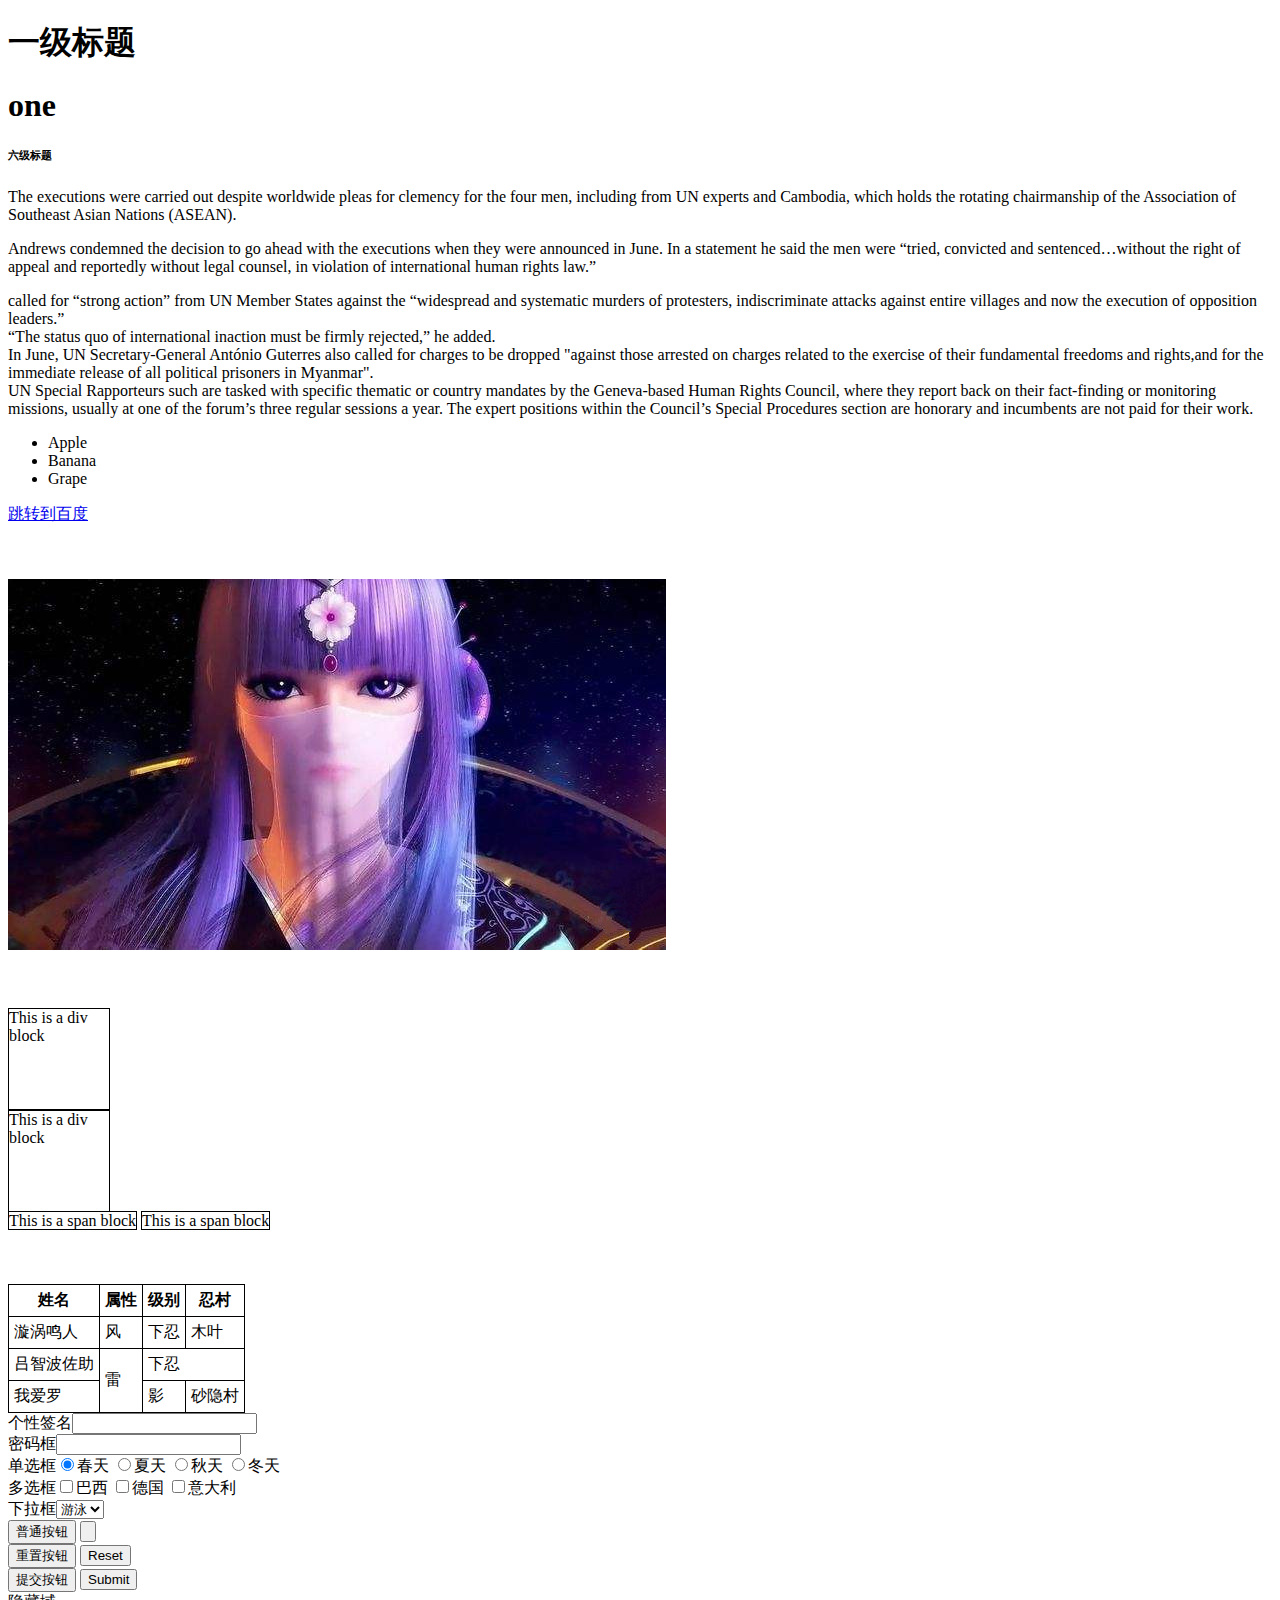
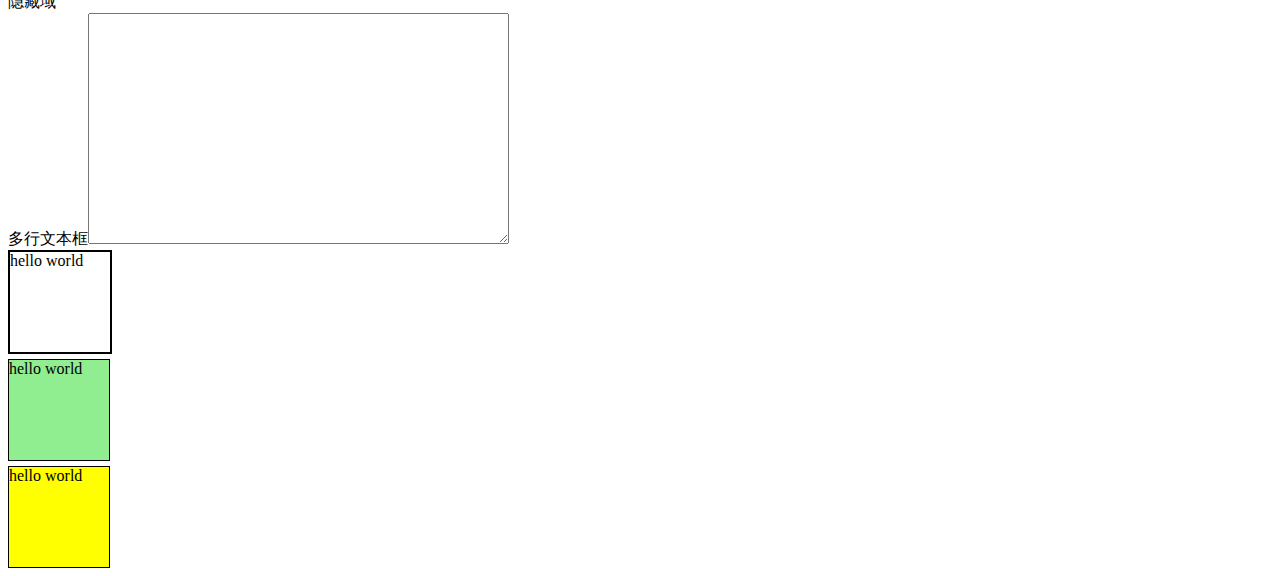
<file: src/pers/ken/javase/html/HTMLTest.html>
<!DOCTYPE html>
<html lang="en">
<head>
    <meta charset="UTF-8">
    <title>HTML入门</title>
    <style type="text/css">
        table, th, td {
            border-collapse: collapse;
            border: 1px solid black;
            padding: 5px;
        }</style>
    <style type="text/css">
        .one {
            border: 1px solid black;
            width: 100px;
            height: 100px;
            background-color: lightgreen;
            margin-top: 5px;
        }</style>
    <link rel="stylesheet" type="text/css" href="css/example.css">
</head>
<body>

<!--标题标签:h
标签不区分大小写，但是一般使用小写-->
<h1>一级标题</h1>
<H1>one</H1>
<h6>六级标题</h6>

<!--段落标签:p-->
<p>The executions were carried out despite worldwide pleas for clemency for the four men, including from UN experts and
    Cambodia, which holds the rotating chairmanship of the Association of Southeast Asian Nations (ASEAN).</p>

<p>Andrews condemned the decision to go ahead with the executions when they were announced in June. In a statement he
    said the men were “tried, convicted and sentenced…without the right of appeal and reportedly without legal counsel,
    in violation of international human rights law.”</p>
<p> called for “strong action” from UN Member States against the “widespread and systematic murders of protesters,
    indiscriminate attacks against entire villages and now the execution of opposition leaders.”<br>

    <!--换行标签:br-->
    “The status quo of international inaction must be firmly rejected,” he added.<br>

    In June, UN Secretary-General António Guterres also called for charges to be dropped "against those arrested on
    charges related to the exercise of their fundamental freedoms and rights,and for the immediate release of all
    political prisoners in Myanmar".<br>

    UN Special Rapporteurs such are tasked with specific thematic or country mandates by the Geneva-based Human Rights
    Council, where they report back on their fact-finding or monitoring missions, usually at one of the forum’s three
    regular sessions a year. The expert positions within the Council’s Special Procedures section are honorary and
    incumbents are not paid for their work.</p>

<!--无序列表标签:ul/li-->
<ul>
    <li>Apple</li>
    <li>Banana</li>
    <li>Grape</li>
</ul>

<!--超链接标签：a
    href:要跳转到资源的路径
        本项目的资源：相对路径（绝对路径）
        其他服务器的资源：完整的url
    target:新页面的打开方式
        _self:新页面在当前页面打开
        _blank:新页面打开一个新的标签页-->
<a href="https://www.baidu.com" target="_blank">跳转到百度</a>
<br><br><br><br>

<!--图片标签
    src:用于指定要显示图片的路径（项目的图片一般放在一个img文件夹中）
    width:图片的宽度
    height:图片的高度-->
<img src="img/001.jpg" alt="少司命">
<br><br><br><br>

<!--块标签
    div:前后有换行的块
    span:前后没有换行的块-->
<div style="border: 1px solid black;width:100px;height:100px">This is a div block</div>
<div style="border: 1px solid black;width:100px;height:100px">This is a div block</div>
<span style="border: 1px solid black;width:100px;height:100px">This is a span block</span>
<span style="border: 1px solid black;width:100px;height:100px">This is a span block</span>
<br><br><br><br>

<!--html实体
    部分被赋予特定含义的符号的转义-->

<!--路径
    物理路径:以磁盘开头
    相对路径：以当前位置为基准
    绝对路径：以/正斜线开头，根目录作为起始点-->

<!--表格标签：table
    tr:行
    th:表头
    td:单元格
    colspan:横向合并单元格，列合并
    rowspan:纵向合并单元格，行合并
    -->
<table>
    <tr>
        <th>姓名</th>
        <th>属性</th>
        <th>级别</th>
        <th>忍村</th>
    </tr>
    <tr>
        <td>漩涡鸣人</td>
        <td>风</td>
        <td>下忍</td>
        <td>木叶</td>
    </tr>
    <tr>
        <td>吕智波佐助</td>
        <td rowspan="2">雷</td>
        <td colspan="2">下忍</td>
    </tr>
    <tr>
        <td>我爱罗</td>
        <td>影</td>
        <td>砂隐村</td>
    </tr>
</table>


<!--表单标签
    action:接受表单数据的服务器地址
    method:请求方式：一共有八种：get,post,put,delete,head,connect,option,trace，但是此属性只有两种:get,post
        表单属性:name、value
    表单项
        单行文本框<input type="text" name="signal">
        密码框<input type="password" name="secret">
        单选框<input type="radio" name="season" value="spring" checked="checked"(默认选项)>春天
        多选框<input type="checkbox" name="team" value="Brazil">巴西
        下拉框<select name="interesting">
            <option value="swimming">游泳</option>
        按钮：三类：button、reset、submit
            <button type="button">普通按钮</button>
            <input type="button"><br>
        隐藏域<input type="hidden" name="userId" value="2333">
        多行文本框<textarea name="desc" rows="15" cols="50"></textarea>
        -->
<form action="https://www.baidu.com" method="post">
    个性签名<input type="text" name="signal"><br>
    密码框<input type="password" name="secret"><br>
    单选框<input type="radio" name="season" value="spring" checked="checked">春天
    <input type="radio" name="season" value="spring">夏天
    <input type="radio" name="season" value="spring">秋天
    <input type="radio" name="season" value="spring">冬天<br>
    多选框<input type="checkbox" name="team" value="Brazil">巴西
    <input type="checkbox" name="team" value="German">德国
    <input type="checkbox" name="team" value="Italian">意大利<br>
    下拉框<select name="interesting">
    <option value="swimming">游泳</option>
    <option value="running">跑步</option>
    <option value="shooting">射击</option>
</select><br>
    <button type="button">普通按钮</button>
    <input type="button"><br>
    <button type="reset">重置按钮</button>
    <input type="reset"><br>
    <button type="submit">提交按钮</button>
    <input type="submit"><br>
    隐藏域<input type="hidden" name="userId" value="2333"><br>
    多行文本框<textarea name="desc" rows="15" cols="50"></textarea>
</form>

<!--css
    行内样式：写在行内
    内部样式：写在head中：仅仅对当前页面有效:与class配合使用
    <style type="text/css">
        .one {
            border: 1px solid black;
            width: 100px;
            height: 100px;
            background-color: lightgreen;
            margin-top: 5px;
        }
    </style>
    外部样式:
    首先在css文件夹中声明stylesheet类
    其次在目标html文件中引入外部样式：在head中
    <link rel="stylesheet" type="text/css" href="css/example.css">

    选择器
    标签选择器:---标签名
    id选择器:----#id（唯一）
    类选择器:-----.类名
    -->
<div style="border: 2px solid black;width:100px;height:100px">hello world</div>
<div class="one">hello world</div>
<div class="two">hello world</div>
</body>
</html>
</file>
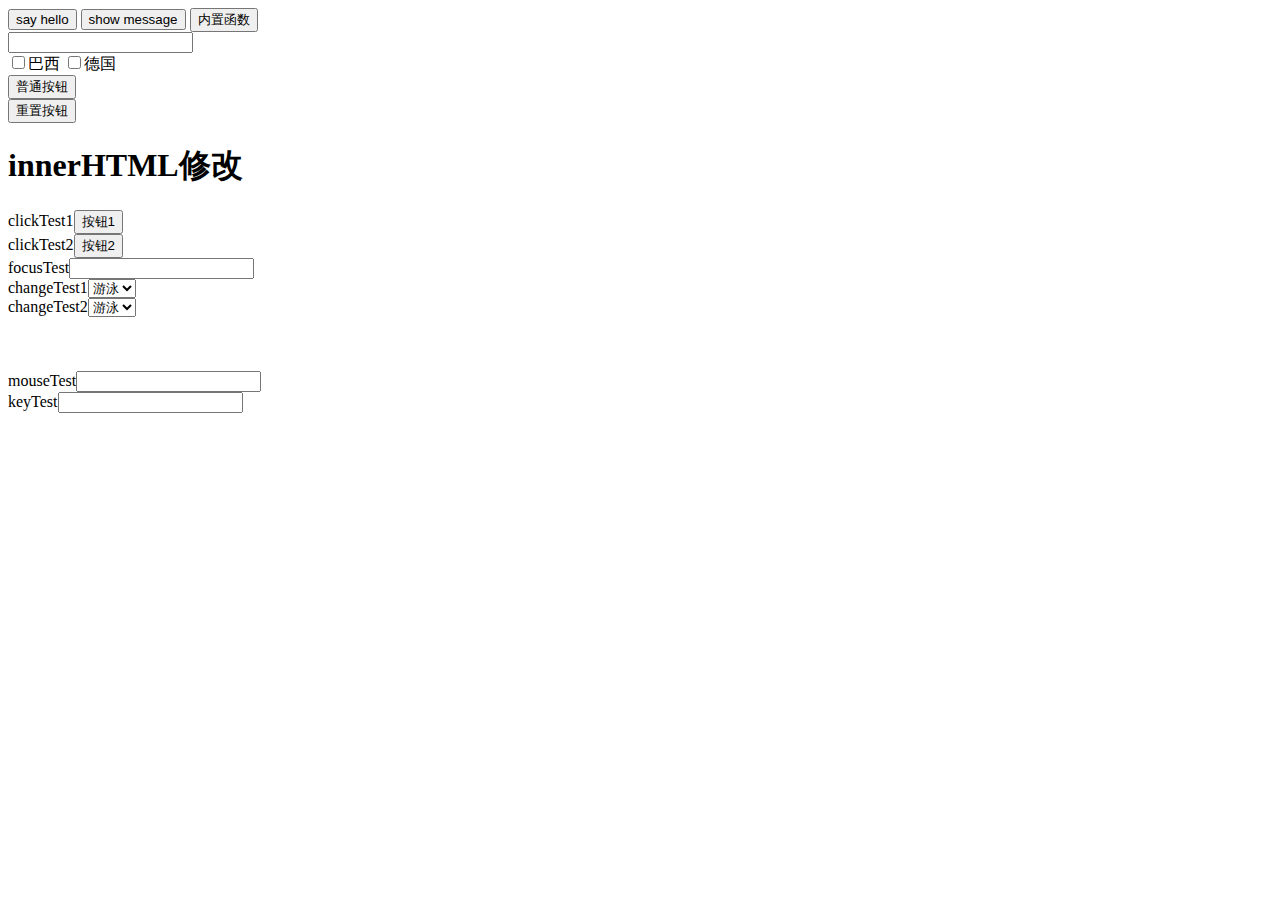
<file: src/pers/ken/javase/jsLearning/JS.html>
<!DOCTYPE html>
<html lang="en">
<head>
    <meta charset="UTF-8">
    <title>JS入门</title>
    <script src="js/outer.js"></script>
</head>
<body>
<button type="button" id="button">say hello</button>
<button type="button" id="showMessage">show message</button>
<button type="button" id="delete">内置函数</button>


<!--内部引用script-->
<script type="text/javascript">
    let but = document.getElementById("button");
    but.onclick = function () {
        alert("hello")
    }</script>


<!--外部引用script
    首先：将代码写入外部的js类
    其次：一个script标签引入外部js文件(建议在head中引入)
    最后：在另一个script标签中引用方法-->
<script>
    let show = document.getElementById("showMessage")
    show.onclick = function () {
        showMessage()
    }</script>

<!--声明和使用变量-->
<!--
基本数据类型
数值型：number:不区分整数小数
字符串：string：不区分字符字符串，单引号双引号一个意思
布尔型：boolean
    true：非零的数值、非空字符串、非空对象
    false:零、空字符串、null、undefined

引用数据类型：
    new的对象
    用[]声明的数组
    用{}声明的数组

变量
    关键字：var、let（变量）、const（常量）
    默认是undefined，
-->


<!--函数
内置函数
//弹出警告框：alert
//弹出确认框：confirm，让用户确认或取消
//在控制台打印日志：console.log
-->
<script>
    let d = document.getElementById("delete")
    d.onclick = function () {
        let b = confirm("确认要删除嘛")
        alert(b)
        console.log("i am log")
    }</script>

<!--声明函数
    特点：1没有返回值
         2没有参数-->
<script>
    //一、普通函数
    function showMessage2(message) {
        console.log(message)
    }

    //二、匿名函数
    var sum = function (a, b) {
        console.log("求" + a + "和" + b + "的和")
        return a + b
    }
</script>

<!--调用函数:函数名调用-->
<script>
    showMessage2("hello,world")
    //JS声明和调用时的参数个数可以不一致，没有方法重载的概念，后声明的方法会覆盖先声明的方法
    var sum1 = sum(1, 2, 3);
    console.log(sum1)
</script>


<!--JS的对象-->
<script>
    //对象的创建
    //对象里面的属性加不加双引号似乎都可以
    var obj1 = new Object();
    obj1.name = "ken"
    obj1.age = 14

    var obj2 = {
        name: "tom",
        age: 27,
        showInfo: function (message) {
            console.log(message)
        }
    }
    //括号外依然可以添加属性
    obj2.password = "123456"
    console.log(obj2)
    obj2.showInfo("hello,js")
</script>


<!--this关键字-->
<script>
    //在函数外面使用，this指向window窗口
    this.showMessage2("hello,this")
    name = "tom"

    function showName2() {
        console.log(this.name)
    }

    //在函数里面使用，this指向调用函数的对象
    var obj2 = {
        name: "ken",
        "showName": function () {
            console.log(this.name)
        }
    }
    showName2()
    obj2.showName()
</script>


<!--数组：长度类型都是不固定的-->
<script>
    //创建数组
    //new创建
    var arr1 = new Array()
    arr1.push(1)
    arr1.push("dog")
    //利用[]创建
    var arr2 = [2, "cat"]
    arr2[2] = "tiger"

    //数组的遍历
    //let可以省略
    for (let i = 0; i < arr2.length; i++) {
        console.log(arr2[i])
    }

    //数组的反序
    arr1.reverse()
    console.log(arr1)

    //数组的拼接
    const s = arr1.join(",");
    console.log(s)

    //字符串的拆分
    console.log(s.split(","))

    //弹出数组的最后一个元素
    console.log(arr1.pop())
    console.log(arr1)
</script>


<!--JSON-->
<script>
    //json的格式: {key:value,key:value}
    //json数组的格式: [{key:value,key:value},{key:value,key:value}]
    var person3 = {
        "name": "张三疯",
        "age": 189,
        "address": "武当山",
        "wife": {
            "name": "小花",
            "age": 18,
            "address": "武当山下的小村庄"
        },
        "sons": [
            {
                "name": "奥巴马",
                "age": 1,
                "address": "武当山"
            },
            {
                "name": "奥拉夫",
                "age": 2,
                "address": "少林寺"
            }
        ]
    }
    //其实JSON对于前端而言，就是一个对象
    console.log(person3.name)
    console.log(person3.wife.name)

    //JSON和JS字符串互转
    //JSON转字符串
    var s1 = JSON.stringify(person3);
    console.log(s1)
    //字符串转JSON
    var parse = JSON.parse(s1);
    console.log(parse)
</script>


<!--DOM查找标签的方法-->
<!--对于标签而言，查找name、class的结果都是数组查找id的结果是元素，所以查找id执行方法通常比查找name、class要好用-->
<form>
    <!--id:标签的唯一标识-->
    <input type="text" name="signal" id="but001"><br>
    <!--name：表单的两个属性之一：通常用于单选框、多选框、下拉框-->
    <input type="checkbox" name="team" value="Brazil">巴西
    <input type="checkbox" name="team" value="German">德国<br>
    <!--class:表示一类标签-->
    <button type="button" class="button">普通按钮</button>
    <br>
    <button type="reset" class="button">重置按钮</button>
</form>
<script>
    //根据ID：结果为具体元素
    const byId = document.getElementById("but001");
    console.log(byId)
    //根据name：结果为数组
    const byName = document.getElementsByName("team");
    console.log(byName)
    //根据className：结果为数组
    const byClassName = document.getElementsByClassName("button");
    console.log(byClassName)
    //根据tagName：结果为数组
    const byTagName = document.getElementsByTagName("form");
    console.log(byTagName)
    //查找子标签
    var children = byTagName[0].children
    console.log(children)
    //查找第一个子标签
    var firstElementChild = byTagName[0].firstElementChild;
    console.log(firstElementChild)
    //查找最后一个子标签
    var lastElementChild = byTagName[0].lastElementChild;
    console.log(lastElementChild)
    //查找父标签
    var parentElement = byTagName[0].parentElement;
    console.log(parentElement)
    //查找前一个兄弟标签
    console.log(byTagName[0].previousElementSibling)
    //查找后一个兄弟标签
    console.log(byTagName[0].nextElementSibling)

    //选择器查询：id选择器、类选择器、标签选择器
    //查看jQuery API
    //选择器查询一个标签
    console.log(document.querySelector("#but001"))
    //选择器查询多个标签
    console.log(document.querySelectorAll("form>input"))
</script>


<!--操作标签的属性
    element.属性名-->
<div class="div" id="div"><h1 id="h1">用于修改的标签属性</h1></div>
<script>
    //修改属性值
    document.querySelector("#but001").name = "input"
    //读取属性值
    console.log(document.querySelector("#but001").name)
    //修改标签体的文本内容
    document.querySelector("#div").innerText = "innerText修改"
    //读取标签体的文本内容
    console.log(document.querySelector("#div").innerText)
    //修改标签体内所有内容：若不想原来的内容被覆盖可以使用“+=”代替“=”
    document.querySelector(".div").innerHTML = "<h1 id=\"h1\">innerHTML修改</h1>"
    //读取标签体内所有内容
    console.log(document.querySelector(".div"))
</script>


<!--DOM的增删改操作-->
<ul id="city">
    <li name="bj">北京</li>
    <li name="sh">上海</li>
    <li name="sz">深圳</li>
</ul>
<script>
    //创建一个li标签
    var li = document.createElement("li");
    li.name = "cs"
    li.innerText = "长沙"
    //将li添加到city标签中
    document.getElementById("city").appendChild(li)

    var li2 = document.createElement("li");
    li2.name = "gz"
    li2.innerText = "广州"
    //将li2添加到上海之前，再次调用li发生的效果是移动而非新建
    document.getElementById("city").insertBefore(li, document.getElementsByName("sh")[0])
    document.getElementById("city").insertBefore(li2, document.getElementsByName("sh")[0])

    //用li2替换上海
    document.getElementById("city").replaceChild(li2, document.getElementsByName("sh")[0])

    //删除某个标签
    li2.remove()

    //仅仅清空city标签内容
    document.getElementById("city").innerHTML = ""
</script>


<!--事件驱动-->
<!--静态绑定-->
clickTest1<input type="button" value="按钮1" onclick="f()"><br>
<!--动态绑定-->
clickTest2<input type="button" value="按钮2" id="but"><br>
focusTest<input type="text" id="text" onfocus="f1()"><br>
changeTest1<select name="interesting" onchange="f2()">
            <option value="swimming">游泳</option>
            <option value="running">跑步</option>
            <option value="shooting">射击</option></select><br>
changeTest2<select onchange="f3(this)" id="exercise">
            <option value="swimming">游泳</option>
            <option value="running">跑步</option></select><br><br><br><br>
mouseTest<input type="text" id="mouseTest"><br>
keyTest<input type="text" id="keyTest">
<script>
    //点击事件
    function f() {
        alert("我被点击了")
    }

    document.getElementById("but").onclick = function () {
        alert("我也被点击了")
    }

    //焦点事件
    function f1() {
        console.log("我获取焦点了")
    }

    document.getElementById("text").onblur = function () {
        console.log("我失去焦点了")
    }

    //内容改变事件
    function f2(){
        console.log("我的内容改变了")
    }
    function f3(obj){
        console.log(obj.value)
        console.log(document.getElementById("exercise").value)
    }

    //鼠标移入移出
    document.getElementById("mouseTest").onmouseover = function (){
        console.log("鼠标移入了")
    }
    document.getElementById("mouseTest").onmouseout = function (){
        console.log("鼠标移出了")
    }

    //键盘按下抬起
    document.getElementById("keyTest").onkeydown =function () {
        console.log("键盘按下："+this.value)
    }
    document.getElementById("keyTest").onkeyup =function () {
        console.log("键盘抬起："+this.value)
    }
</script>
</body>
</html>
</file>
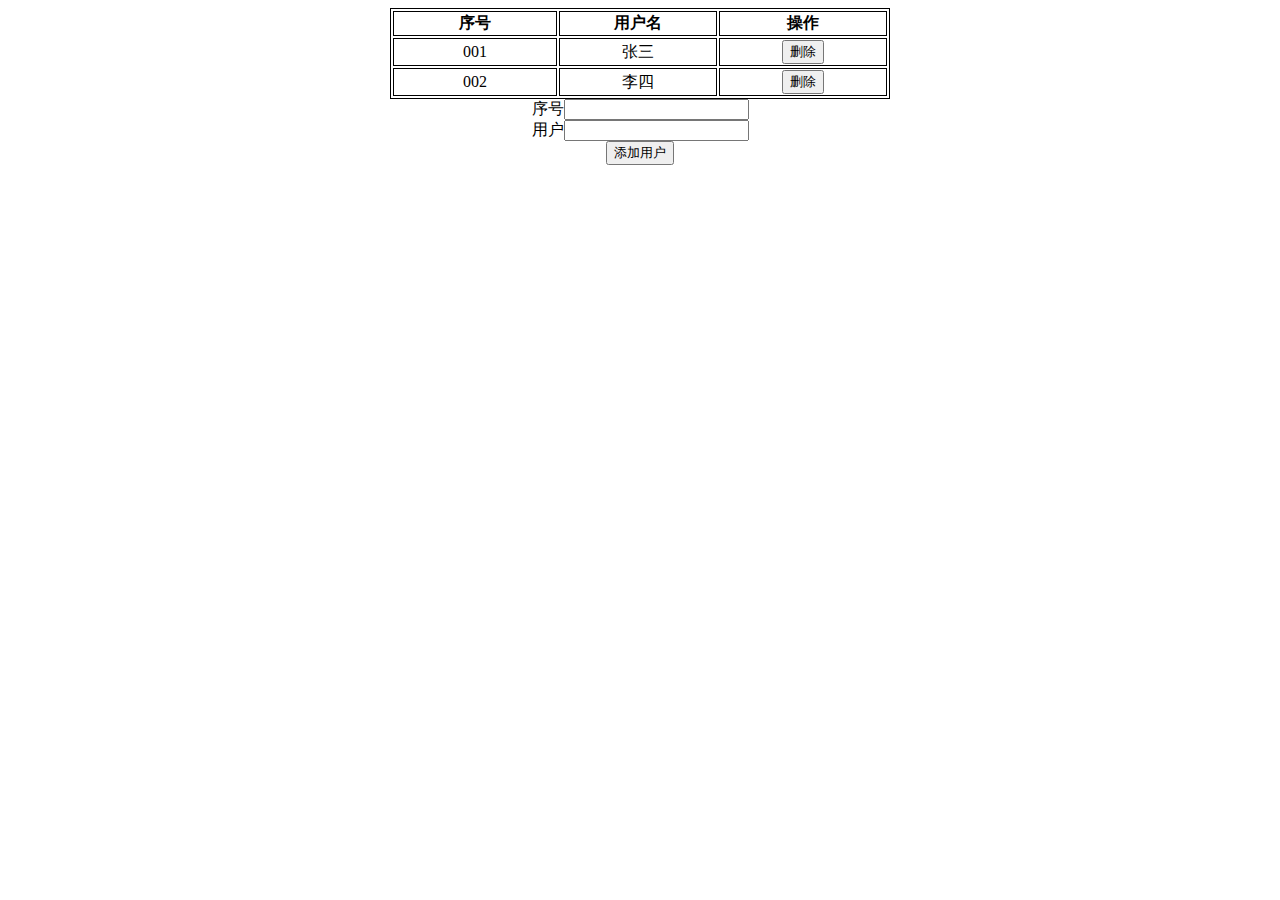
<file: src/pers/ken/javase/jsLearning/JSPractise.html>
<!DOCTYPE html>
<html lang="en">
<head>
    <meta charset="UTF-8">
    <title>JSPractise</title>
    <style>
        table, td, th {
            border: 1px solid black;
            width: 500px;
            text-align: center;
            margin: auto;
        }
        div{
            text-align: center;
        }
    </style>
</head>
<body>
<table name="tb">
    <tr>
        <th>序号</th>
        <th>用户名</th>
        <th>操作</th>
    </tr>
    <tr>
        <td>001</td>
        <td>张三</td>
        <td>
            <button onclick="deletePerson(this)">删除</button>
        </td>
    </tr>
    <tr>
        <td>002</td>
        <td>李四</td>
        <td>
            <button onclick="deletePerson(this)">删除</button>
        </td>
    </tr>
</table>
<div>
    <form>
        序号<input type="text" name="num"><br>
        用户<input type="text" name="user"><br>
        <button type="button" name="button" onclick="addPerson()">添加用户</button>
    </form>
</div>

<script>
    function deletePerson(obj) {
        obj.parentElement.parentElement.remove()
    }
    function addPerson(){
        var num = document.getElementsByName("num")[0].value;
        var user = document.getElementsByName("user")[0].value;
        var tre = document.createElement("tr");
        tre.innerHTML = " <td>"+num+"</td>\n" +
            "        <td>"+user+"</td>\n" +
            "        <td>\n" +
            "            <button onclick=\"deletePerson(this)\">删除</button>\n" +
            "        </td>"
        document.getElementsByName("tb")[0].appendChild(tre)
        num.value=""
        user.value=""
    }
</script>
</body>
</html>
</file>
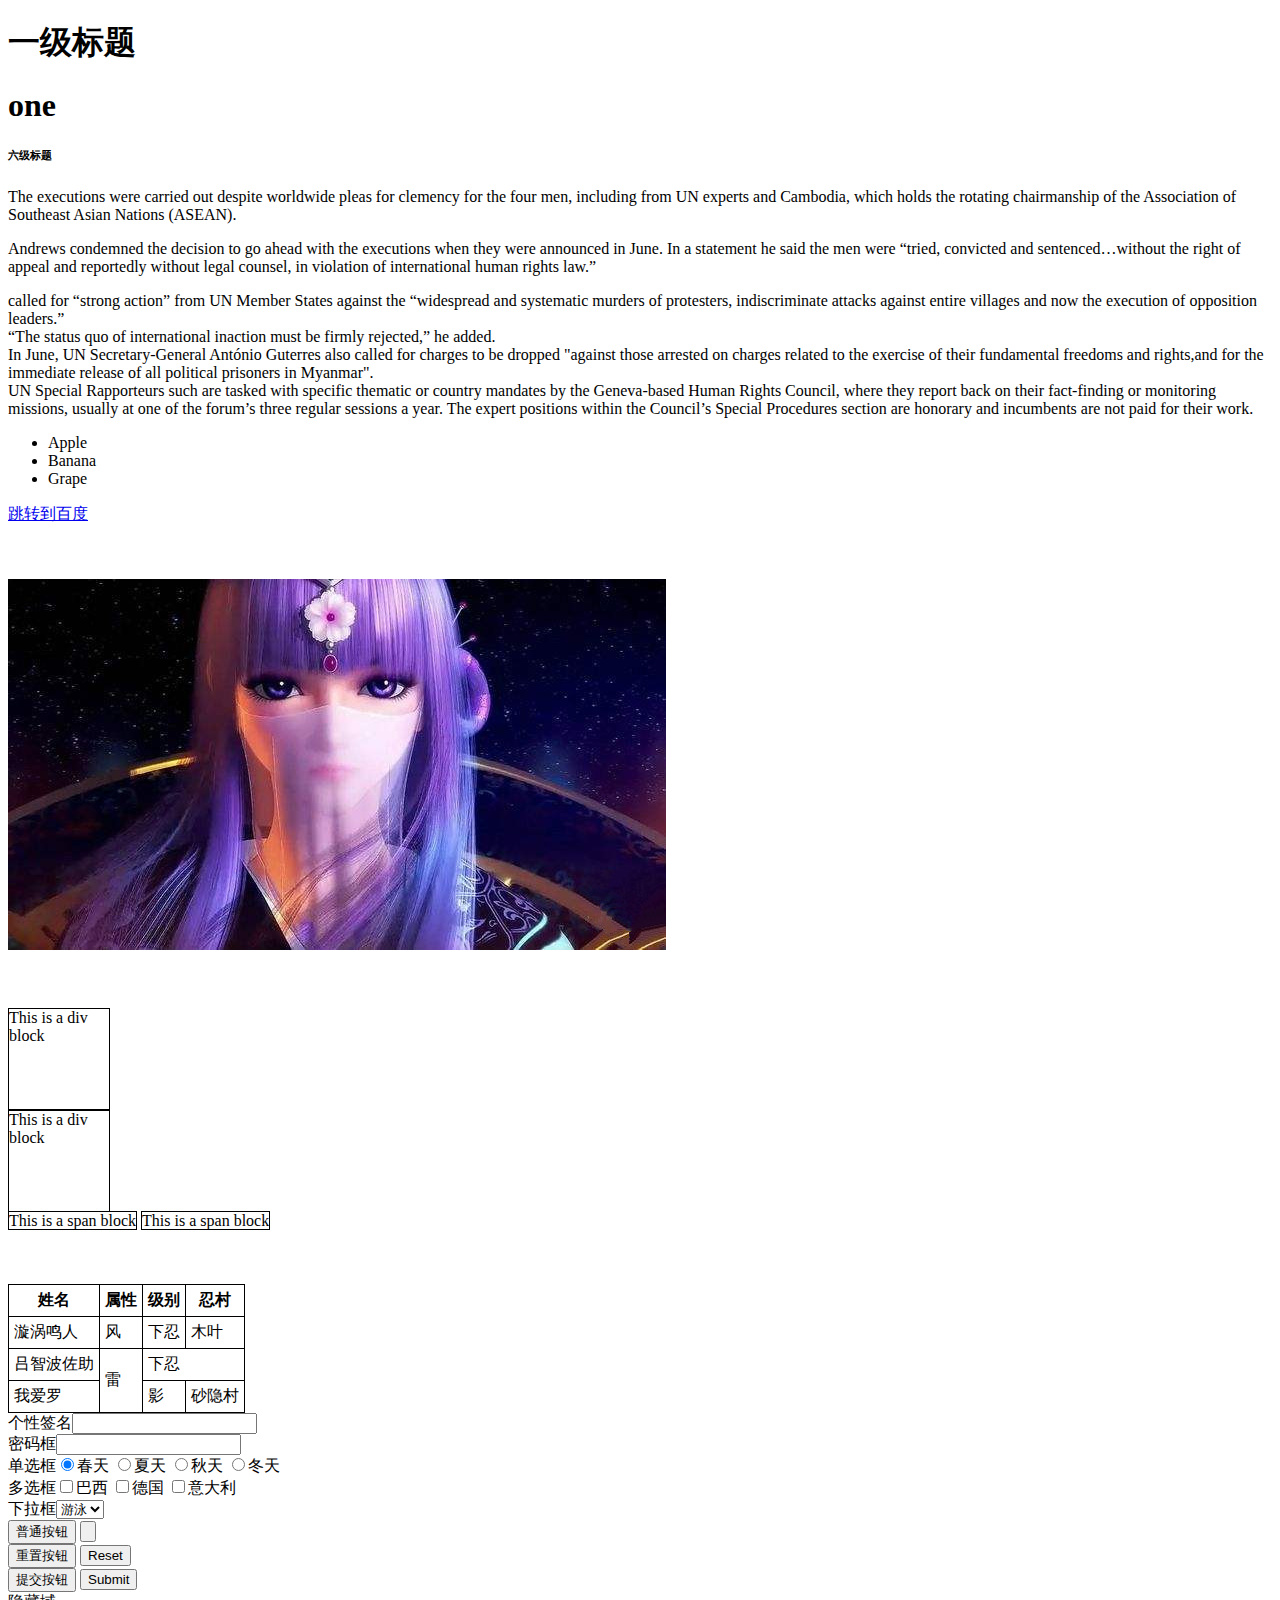
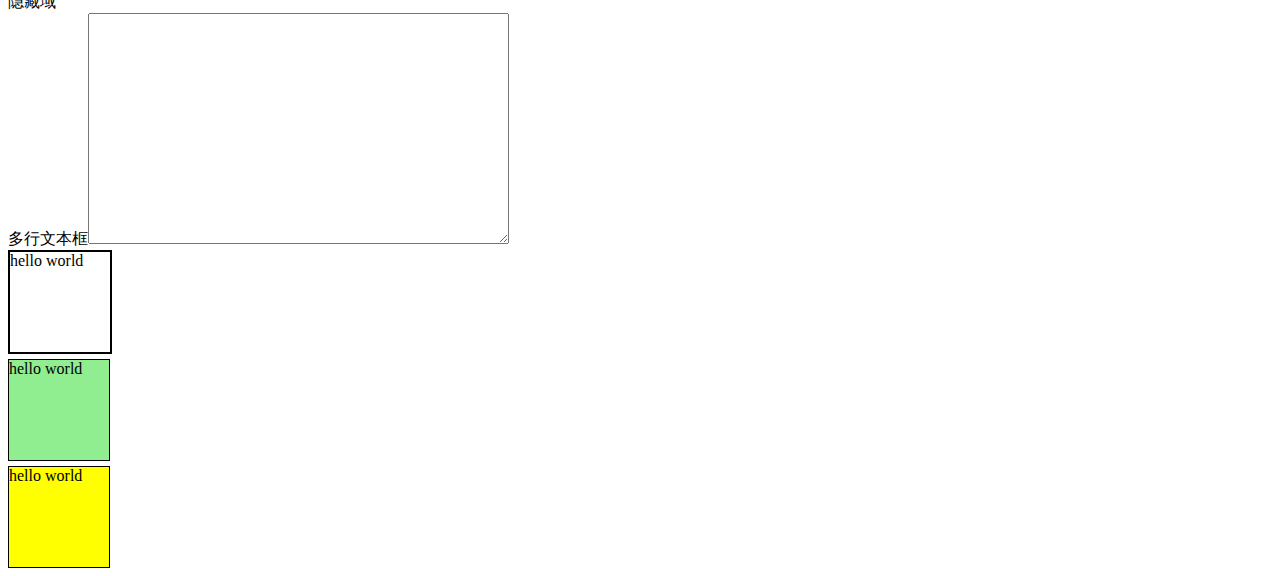
<file: src/pers/ken/web/study/html/HTMLTest.html>
<!DOCTYPE html>
<html lang="en">
<head>
    <meta charset="UTF-8">
    <title>HTML入门</title>
    <style type="text/css">
        table, th, td {
            border-collapse: collapse;
            border: 1px solid black;
            padding: 5px;
        }</style>
    <style type="text/css">
        .one {
            border: 1px solid black;
            width: 100px;
            height: 100px;
            background-color: lightgreen;
            margin-top: 5px;
        }</style>
    <link rel="stylesheet" type="text/css" href="css/example.css">
</head>
<body>

<!--标题标签:h
标签不区分大小写，但是一般使用小写-->
<h1>一级标题</h1>
<H1>one</H1>
<h6>六级标题</h6>

<!--段落标签:p-->
<p>The executions were carried out despite worldwide pleas for clemency for the four men, including from UN experts and
    Cambodia, which holds the rotating chairmanship of the Association of Southeast Asian Nations (ASEAN).</p>

<p>Andrews condemned the decision to go ahead with the executions when they were announced in June. In a statement he
    said the men were “tried, convicted and sentenced…without the right of appeal and reportedly without legal counsel,
    in violation of international human rights law.”</p>
<p> called for “strong action” from UN Member States against the “widespread and systematic murders of protesters,
    indiscriminate attacks against entire villages and now the execution of opposition leaders.”<br>

    <!--换行标签:br-->
    “The status quo of international inaction must be firmly rejected,” he added.<br>

    In June, UN Secretary-General António Guterres also called for charges to be dropped "against those arrested on
    charges related to the exercise of their fundamental freedoms and rights,and for the immediate release of all
    political prisoners in Myanmar".<br>

    UN Special Rapporteurs such are tasked with specific thematic or country mandates by the Geneva-based Human Rights
    Council, where they report back on their fact-finding or monitoring missions, usually at one of the forum’s three
    regular sessions a year. The expert positions within the Council’s Special Procedures section are honorary and
    incumbents are not paid for their work.</p>

<!--无序列表标签:ul/li-->
<ul>
    <li>Apple</li>
    <li>Banana</li>
    <li>Grape</li>
</ul>

<!--超链接标签：a
    href:要跳转到资源的路径
        本项目的资源：相对路径（绝对路径）
        其他服务器的资源：完整的url
    target:新页面的打开方式
        _self:新页面在当前页面打开
        _blank:新页面打开一个新的标签页-->
<a href="https://www.baidu.com" target="_blank">跳转到百度</a>
<br><br><br><br>

<!--图片标签
    src:用于指定要显示图片的路径（项目的图片一般放在一个img文件夹中）
    width:图片的宽度
    height:图片的高度-->
<img src="img/001.jpg" alt="少司命">
<br><br><br><br>

<!--块标签
    div:前后有换行的块
    span:前后没有换行的块-->
<div style="border: 1px solid black;width:100px;height:100px">This is a div block</div>
<div style="border: 1px solid black;width:100px;height:100px">This is a div block</div>
<span style="border: 1px solid black;width:100px;height:100px">This is a span block</span>
<span style="border: 1px solid black;width:100px;height:100px">This is a span block</span>
<br><br><br><br>

<!--html实体
    部分被赋予特定含义的符号的转义-->

<!--路径
    物理路径:以磁盘开头
    相对路径：以当前位置为基准
    绝对路径：以/正斜线开头，根目录作为起始点-->

<!--表格标签：table
    tr:行
    th:表头
    td:单元格
    colspan:横向合并单元格，列合并
    rowspan:纵向合并单元格，行合并
    -->
<table>
    <tr>
        <th>姓名</th>
        <th>属性</th>
        <th>级别</th>
        <th>忍村</th>
    </tr>
    <tr>
        <td>漩涡鸣人</td>
        <td>风</td>
        <td>下忍</td>
        <td>木叶</td>
    </tr>
    <tr>
        <td>吕智波佐助</td>
        <td rowspan="2">雷</td>
        <td colspan="2">下忍</td>
    </tr>
    <tr>
        <td>我爱罗</td>
        <td>影</td>
        <td>砂隐村</td>
    </tr>
</table>


<!--表单标签
    action:接受表单数据的服务器地址
    method:请求方式：一共有八种：get,post,put,delete,head,connect,option,trace，但是此属性只有两种:get,post
        表单属性:name、value
        只有设置了 name 属性的表单元素才能在提交表单时传递它们的值。
        input：对于不同的输入类型，value 属性的用法也不同：
            type="button", "reset", "submit" - 定义按钮上的显示的文本
            type="text", "password", "hidden" - 定义输入字段的初始值
            type="checkbox", "radio", "image" - 定义与输入相关联的值
    表单项
        单行文本框<input type="text" name="signal">
        密码框<input type="password" name="secret">
        单选框<input type="radio" name="season" value="spring" checked="checked"(默认选项)>春天
        多选框<input type="checkbox" name="team" value="Brazil">巴西
        下拉框<select name="interesting">
            <option value="swimming">游泳</option>
        按钮：三类：button、reset、submit
            <button type="button">普通按钮</button>
            <input type="button"><br>
        隐藏域<input type="hidden" name="userId" value="2333">
        多行文本框<textarea name="desc" rows="15" cols="50"></textarea>
        -->
<form action="https://www.baidu.com" method="post">
    个性签名<input type="text" name="signal"><br>
    密码框<input type="password" name="secret"><br>
    单选框<input type="radio" name="season" value="spring" checked="checked">春天
    <input type="radio" name="season" value="spring">夏天
    <input type="radio" name="season" value="spring">秋天
    <input type="radio" name="season" value="spring">冬天<br>
    多选框<input type="checkbox" name="team" value="Brazil">巴西
    <input type="checkbox" name="team" value="German">德国
    <input type="checkbox" name="team" value="Italian">意大利<br>
    下拉框<select name="interesting">
    <option value="swimming">游泳</option>
    <option value="running">跑步</option>
    <option value="shooting">射击</option>
</select><br>
    <button type="button">普通按钮</button>
    <input type="button"><br>
    <button type="reset">重置按钮</button>
    <input type="reset"><br>
    <button type="submit">提交按钮</button>
    <input type="submit"><br>
    隐藏域<input type="hidden" name="userId" value="2333"><br>
    多行文本框<textarea name="desc" rows="15" cols="50"></textarea>
</form>

<!--css
    行内样式：写在行内
    内部样式：写在head中：仅仅对当前页面有效:与class配合使用
    <style type="text/css">
        .one {
            border: 1px solid black;
            width: 100px;
            height: 100px;
            background-color: lightgreen;
            margin-top: 5px;
        }
    </style>
    外部样式:
    首先在css文件夹中声明stylesheet类
    其次在目标html文件中引入外部样式：在head中
    <link rel="stylesheet" type="text/css" href="css/example.css">

    选择器
    标签选择器:---标签名
    id选择器:----#id（唯一）
    类选择器:-----.类名
    -->
<div style="border: 2px solid black;width:100px;height:100px">hello world</div>
<div class="one">hello world</div>
<div class="two">hello world</div>
</body>
</html>
</file>
<file: src/pers/ken/javase/html/css/example.css>
.two {
    border: 1px solid black;
    width: 100px;
    height: 100px;
    background-color: yellow;
    margin-top: 5px;
}
</file>
<file: src/pers/ken/web/study/html/css/example.css>
.two {
    border: 1px solid black;
    width: 100px;
    height: 100px;
    background-color: yellow;
    margin-top: 5px;
}
</file>
